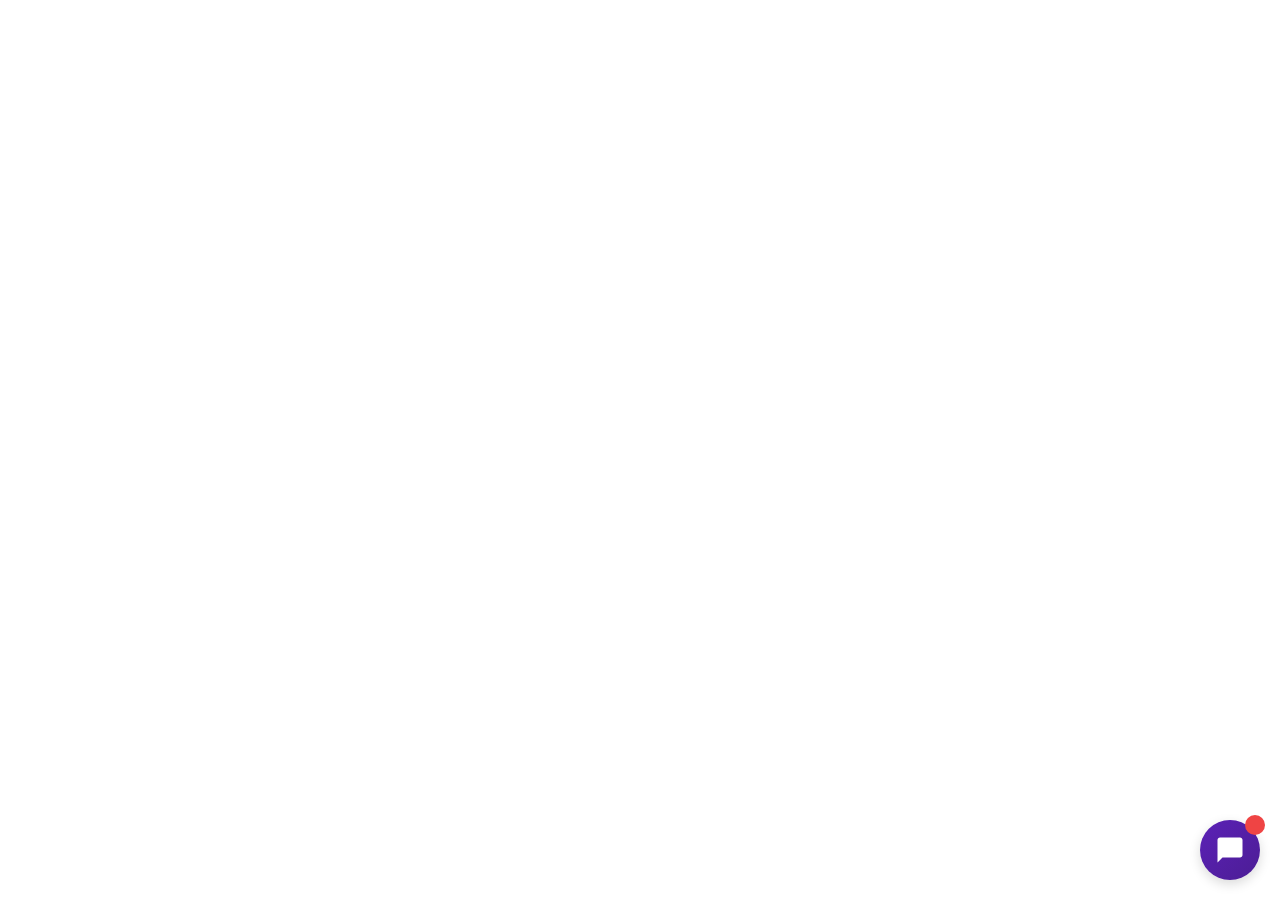
<file: web/chat-widget.html>
<!DOCTYPE html>
<html lang="es">
<head>
    <meta charset="UTF-8">
    <meta name="viewport" content="width=device-width, initial-scale=1.0">
    <title>Chat Search Overlay</title>
    <style>
        /* Chat Widget Styles */
        .chat-widget {
            position: fixed;
            bottom: 20px;
            right: 20px;
            z-index: 10000;
            font-family: -apple-system, BlinkMacSystemFont, 'Segoe UI', Roboto, sans-serif;
        }

        .chat-bubble {
            width: 60px;
            height: 60px;
            background: linear-gradient(135deg, #5b21b6 0%, #4c1d95 100%);
            border-radius: 50%;
            display: flex;
            align-items: center;
            justify-content: center;
            cursor: pointer;
            box-shadow: 0 4px 12px rgba(0, 0, 0, 0.15);
            transition: all 0.3s ease;
            position: relative;
        }

        .chat-bubble:hover {
            transform: scale(1.05);
            box-shadow: 0 6px 20px rgba(0, 0, 0, 0.2);
        }

        .chat-bubble svg {
            width: 30px;
            height: 30px;
            fill: white;
        }

        .pulse {
            position: absolute;
            top: -5px;
            right: -5px;
            width: 20px;
            height: 20px;
            background: #ef4444;
            border-radius: 50%;
            animation: pulse 2s infinite;
        }

        @keyframes pulse {
            0% { transform: scale(1); opacity: 1; }
            50% { transform: scale(1.2); opacity: 0.7; }
            100% { transform: scale(1); opacity: 1; }
        }

        .chat-window {
            position: fixed;
            bottom: 90px;
            right: 20px;
            width: 380px;
            height: 600px;
            background: white;
            border-radius: 16px;
            box-shadow: 0 10px 40px rgba(0, 0, 0, 0.2);
            display: none;
            flex-direction: column;
            overflow: hidden;
            animation: slideUp 0.3s ease;
        }

        @keyframes slideUp {
            from { transform: translateY(20px); opacity: 0; }
            to { transform: translateY(0); opacity: 1; }
        }

        .chat-header {
            background: linear-gradient(135deg, #5b21b6 0%, #4c1d95 100%);
            color: white;
            padding: 20px;
            display: flex;
            align-items: center;
            justify-content: space-between;
        }

        .chat-title {
            display: flex;
            align-items: center;
            gap: 12px;
        }

        .chat-avatar {
            width: 40px;
            height: 40px;
            background: rgba(255, 255, 255, 0.2);
            border-radius: 50%;
            display: flex;
            align-items: center;
            justify-content: center;
            font-size: 20px;
        }

        .chat-info h3 {
            margin: 0;
            font-size: 16px;
            font-weight: 600;
        }

        .chat-info p {
            margin: 0;
            font-size: 12px;
            opacity: 0.9;
        }

        .close-btn {
            background: none;
            border: none;
            color: white;
            cursor: pointer;
            padding: 5px;
            opacity: 0.8;
            transition: opacity 0.2s;
        }

        .close-btn:hover {
            opacity: 1;
        }

        .chat-messages {
            flex: 1;
            overflow-y: auto;
            padding: 20px;
            background: #f7f9fc;
        }

        .message {
            margin-bottom: 16px;
            animation: fadeIn 0.3s ease;
        }

        @keyframes fadeIn {
            from { opacity: 0; transform: translateY(10px); }
            to { opacity: 1; transform: translateY(0); }
        }

        .message-bot {
            display: flex;
            gap: 10px;
            align-items: start;
        }

        .bot-avatar {
            width: 32px;
            height: 32px;
            background: linear-gradient(135deg, #5b21b6 0%, #4c1d95 100%);
            border-radius: 50%;
            display: flex;
            align-items: center;
            justify-content: center;
            flex-shrink: 0;
        }

        .bot-avatar svg {
            width: 18px;
            height: 18px;
            fill: white;
        }

        .message-content {
            background: white;
            padding: 12px 16px;
            border-radius: 12px;
            max-width: 80%;
            box-shadow: 0 1px 2px rgba(0, 0, 0, 0.1);
        }

        .message-user .message-content {
            background: #5b21b6;
            color: white;
            margin-left: auto;
        }

        .suggestions {
            display: flex;
            flex-wrap: wrap;
            gap: 8px;
            margin-top: 12px;
        }

        .suggestion-chip {
            background: white;
            border: 1px solid #e5e7eb;
            padding: 8px 16px;
            border-radius: 20px;
            font-size: 14px;
            cursor: pointer;
            transition: all 0.2s;
        }

        .suggestion-chip:hover {
            background: #5b21b6;
            color: white;
            border-color: #5b21b6;
        }

        .file-result {
            background: #f3f4f6;
            border: 1px solid #e5e7eb;
            border-radius: 8px;
            padding: 12px;
            margin-top: 8px;
            cursor: pointer;
            transition: all 0.2s;
        }

        .file-result:hover {
            background: #e5e7eb;
            border-color: #5b21b6;
        }

        .file-icon {
            display: inline-flex;
            align-items: center;
            gap: 8px;
            font-weight: 600;
            color: #374151;
        }

        .file-meta {
            font-size: 12px;
            color: #6b7280;
            margin-top: 4px;
        }

        .typing-indicator {
            display: flex;
            gap: 4px;
            padding: 16px;
            background: white;
            border-radius: 12px;
            width: fit-content;
            margin-bottom: 16px;
        }

        .typing-dot {
            width: 8px;
            height: 8px;
            background: #9ca3af;
            border-radius: 50%;
            animation: typing 1.4s infinite;
        }

        .typing-dot:nth-child(2) { animation-delay: 0.2s; }
        .typing-dot:nth-child(3) { animation-delay: 0.4s; }

        @keyframes typing {
            0%, 60%, 100% { transform: translateY(0); }
            30% { transform: translateY(-10px); }
        }

        .chat-input-container {
            padding: 20px;
            background: white;
            border-top: 1px solid #e5e7eb;
        }

        .chat-input-wrapper {
            display: flex;
            gap: 10px;
            align-items: center;
        }

        .chat-input {
            flex: 1;
            border: 1px solid #e5e7eb;
            border-radius: 24px;
            padding: 12px 20px;
            font-size: 14px;
            outline: none;
            transition: border-color 0.2s;
        }

        .chat-input:focus {
            border-color: #5b21b6;
        }

        .send-btn {
            background: #5b21b6;
            border: none;
            border-radius: 50%;
            width: 40px;
            height: 40px;
            display: flex;
            align-items: center;
            justify-content: center;
            cursor: pointer;
            transition: all 0.2s;
        }

        .send-btn:hover {
            background: #4c1d95;
            transform: scale(1.05);
        }

        .send-btn:disabled {
            background: #e5e7eb;
            cursor: not-allowed;
        }

        .send-btn svg {
            width: 20px;
            height: 20px;
            fill: white;
        }

        @media (max-width: 480px) {
            .chat-window {
                width: calc(100vw - 40px);
                height: calc(100vh - 110px);
                right: 20px;
                bottom: 90px;
            }
        }
    </style>
</head>
<body>
    <!-- Chat Widget -->
    <div class="chat-widget">
        <div class="chat-bubble" onclick="toggleChat()">
            <div class="pulse"></div>
            <svg viewBox="0 0 24 24">
                <path d="M20 2H4c-1.1 0-2 .9-2 2v18l4-4h14c1.1 0 2-.9 2-2V4c0-1.1-.9-2-2-2z"/>
            </svg>
        </div>
        
        <div class="chat-window" id="chatWindow">
            <div class="chat-header">
                <div class="chat-title">
                    <div class="chat-avatar">🤖</div>
                    <div class="chat-info">
                        <h3>Asistente de Búsqueda</h3>
                        <p>Busco archivos y emails por ti</p>
                    </div>
                </div>
                <button class="close-btn" onclick="toggleChat()">
                    <svg width="24" height="24" viewBox="0 0 24 24" fill="currentColor">
                        <path d="M19 6.41L17.59 5 12 10.59 6.41 5 5 6.41 10.59 12 5 17.59 6.41 19 12 13.41 17.59 19 19 17.59 13.41 12z"/>
                    </svg>
                </button>
            </div>
            
            <div class="chat-messages" id="chatMessages">
                <div class="message message-bot">
                    <div class="bot-avatar">
                        <svg viewBox="0 0 24 24">
                            <path d="M12 2C6.48 2 2 6.48 2 12s4.48 10 10 10 10-4.48 10-10S17.52 2 12 2zm-2 15l-5-5 1.41-1.41L10 14.17l7.59-7.59L19 8l-9 9z"/>
                        </svg>
                    </div>
                    <div>
                        <div class="message-content">
                            ¡Hola! 👋 Soy tu asistente de búsqueda. Puedo ayudarte a encontrar:
                            <ul style="margin: 8px 0 0 20px;">
                                <li>📄 Documentos y reportes</li>
                                <li>📧 Emails importantes</li>
                                <li>📊 Archivos de datos</li>
                                <li>🖼️ Imágenes y presentaciones</li>
                            </ul>
                        </div>
                        <div class="suggestions">
                            <div class="suggestion-chip" onclick="sendSuggestion('Buscar reporte de inventario')">
                                Reporte de inventario
                            </div>
                            <div class="suggestion-chip" onclick="sendSuggestion('Facturas del mes pasado')">
                                Facturas recientes
                            </div>
                            <div class="suggestion-chip" onclick="sendSuggestion('Email de Juan sobre proyecto')">
                                Emails de proyecto
                            </div>
                        </div>
                    </div>
                </div>
            </div>
            
            <div class="chat-input-container">
                <div class="chat-input-wrapper">
                    <input 
                        type="text" 
                        class="chat-input" 
                        id="chatInput" 
                        placeholder="Escribe qué necesitas encontrar..."
                        onkeypress="handleKeyPress(event)"
                    >
                    <button class="send-btn" id="sendBtn" onclick="sendMessage()">
                        <svg viewBox="0 0 24 24">
                            <path d="M2.01 21L23 12 2.01 3 2 10l15 2-15 2z"/>
                        </svg>
                    </button>
                </div>
            </div>
        </div>
    </div>

    <script>
        // Configuration
        const N8N_WEBHOOK_URL = 'https://3-134-178-28.nip.io/webhook/smart-search';
        
        let isOpen = false;
        
        function toggleChat() {
            isOpen = !isOpen;
            const chatWindow = document.getElementById('chatWindow');
            chatWindow.style.display = isOpen ? 'flex' : 'none';
            
            if (isOpen) {
                document.getElementById('chatInput').focus();
                // Remove pulse when opened
                const pulse = document.querySelector('.pulse');
                if (pulse) pulse.remove();
            }
        }
        
        function handleKeyPress(event) {
            if (event.key === 'Enter') {
                sendMessage();
            }
        }
        
        function sendSuggestion(text) {
            document.getElementById('chatInput').value = text;
            sendMessage();
        }
        
        function formatFileSize(size) {
            if (size === 'N/A' || !size) return 'N/A';
            if (size < 1024) return size + ' B';
            if (size < 1048576) return (size / 1024).toFixed(1) + ' KB';
            return (size / 1048576).toFixed(1) + ' MB';
}


        async function sendMessage() {
            const input = document.getElementById('chatInput');
            const message = input.value.trim();
            
            if (!message) return;
            
            // Add user message
            addMessage(message, 'user');
            
            // Clear input
            input.value = '';
            
            // Show typing indicator
            showTyping();
            
            try {
                // Send to n8n webhook
                const response = await fetch(N8N_WEBHOOK_URL, {
                    method: 'POST',
                    headers: {
                        'Content-Type': 'application/json',
                    },
                    body: JSON.stringify({
                        message: message,
                        timestamp: new Date().toISOString(),
                        user: 'web-chat'
                    })
                });
                
                const data = await response.json();
                console.log('Search response:', data);

                // Remove typing indicator
                hideTyping();
                
                // Process response
                if (data.files && data.files.length > 0) {
                    addBotMessage(`Encontré ${data.files.length} archivos relacionados:`, data.files);
                } else {
                    addBotMessage('No encontré archivos que coincidan. Intenta con otras palabras clave.');
                }
                
            } catch (error) {
                hideTyping();
                addBotMessage('Lo siento, hubo un error al buscar. Por favor intenta de nuevo.');
                console.error('Search error:', error);
            }
        }
        
        function addMessage(text, type) {
            const messagesContainer = document.getElementById('chatMessages');
            const messageDiv = document.createElement('div');
            messageDiv.className = `message message-${type}`;
            
            if (type === 'user') {
                messageDiv.innerHTML = `
                    <div class="message-content">${escapeHtml(text)}</div>
                `;
            }
            
            messagesContainer.appendChild(messageDiv);
            messagesContainer.scrollTop = messagesContainer.scrollHeight;
        }
        
        function addBotMessage(text, files = null) {
            const messagesContainer = document.getElementById('chatMessages');
            const messageDiv = document.createElement('div');
            messageDiv.className = 'message message-bot';
            
            let filesHtml = '';
            if (files && files.length > 0) {
                filesHtml = files.map(file => `
                    <div class="file-result" onclick="window.open('${file.url}', '_blank')">
                        <div class="file-icon">
                            ${getFileIcon(file.type)} ${file.name}
                        </div>
                        <div class="file-meta">
                            ${file.type} • ${file.modified} • ${formatFileSize(file.size)}
                        </div>
                    </div>
                `).join('');
            }
            
            messageDiv.innerHTML = `
                <div class="bot-avatar">
                    <svg viewBox="0 0 24 24">
                        <path d="M9 11H7v2h2v-2zm4 0h-2v2h2v-2zm4 0h-2v2h2v-2zm2-7h-1V2h-2v2H8V2H6v2H5c-1.11 0-1.99.9-1.99 2L3 20c0 1.1.89 2 2 2h14c1.1 0 2-.9 2-2V6c0-1.1-.9-2-2-2zm0 16H5V9h14v11z"/>
                    </svg>
                </div>
                <div>
                    <div class="message-content">
                        ${text}
                        ${filesHtml}
                    </div>
                </div>
            `;
            
            messagesContainer.appendChild(messageDiv);
            messagesContainer.scrollTop = messagesContainer.scrollHeight;
        }
        
        function showTyping() {
            const messagesContainer = document.getElementById('chatMessages');
            const typingDiv = document.createElement('div');
            typingDiv.className = 'message message-bot';
            typingDiv.id = 'typingIndicator';
            typingDiv.innerHTML = `
                <div class="bot-avatar">
                    <svg viewBox="0 0 24 24">
                        <path d="M20 2H4c-1.1 0-2 .9-2 2v18l4-4h14c1.1 0 2-.9 2-2V4c0-1.1-.9-2-2-2z"/>
                    </svg>
                </div>
                <div class="typing-indicator">
                    <div class="typing-dot"></div>
                    <div class="typing-dot"></div>
                    <div class="typing-dot"></div>
                </div>
            `;
            messagesContainer.appendChild(typingDiv);
            messagesContainer.scrollTop = messagesContainer.scrollHeight;
        }
        
        function hideTyping() {
            const typingIndicator = document.getElementById('typingIndicator');
            if (typingIndicator) {
                typingIndicator.remove();
            }
        }
        
        function getFileIcon(type) {
            const icons = {
                'xlsx': '📊',
                'xls': '📊',
                'pdf': '📄',
                'doc': '📝',
                'docx': '📝',
                'ppt': '📽️',
                'pptx': '📽️',
                'csv': '📈',
                'email': '📧',
                'image': '🖼️',
                'default': '📎'
            };
            return icons[type] || icons.default;
        }
        
        function escapeHtml(text) {
            const div = document.createElement('div');
            div.textContent = text;
            return div.innerHTML;
        }
        
        // Initialize with welcome animation
        setTimeout(() => {
            const bubble = document.querySelector('.chat-bubble');
            bubble.style.animation = 'bounce 0.5s ease';
        }, 1000);
    </script>
</body>
</html>
</file>
